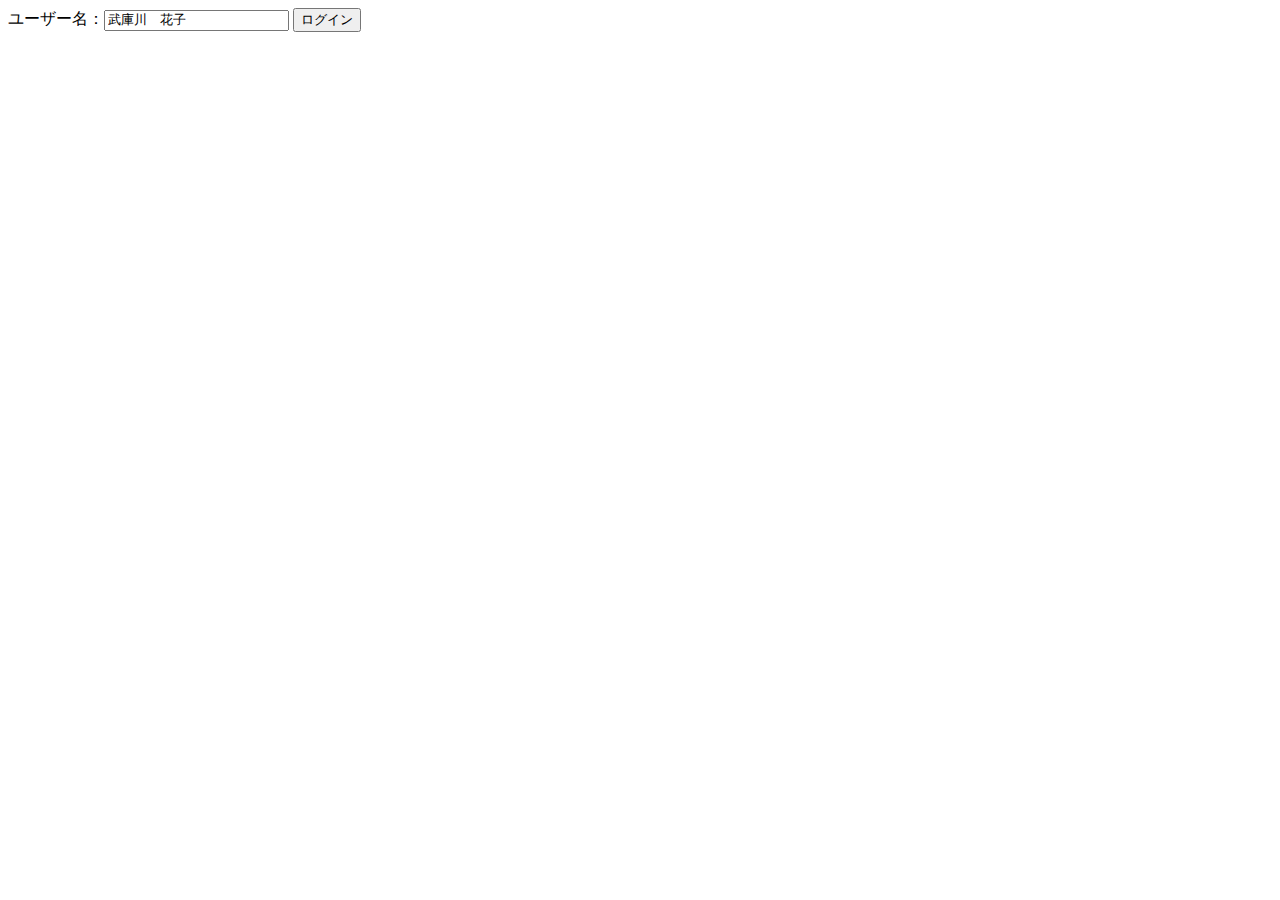
<file: js-template/login.html>
<!DOCTYPE html>
<html lang="ja">
  <head>
    <meta charset="UTF-8" />
    <meta name="viewport" content="width=device-width, initial-scale=1.0" />
    <title>MUSESログイン</title>
  </head>
  <body>
    ユーザー名：<input /> <!-- ユーザー名を入力するためのテキストボックスを表示 --><button>ログイン</button>  <!-- ログインボタンを表示 -->

    <script>
      document.addEventListener('DOMContentLoaded', async () => { /* ページのDOMツリーが読み込まれたときに実行される関数を定義 */
        delete sessionStorage.username; /* セッションストレージからユーザー名を削除。前回のセッションで入力されたユーザー名がクリアされる */
        document.querySelector('input').value = '武庫川　花子'; /* ユーザー名のテキストボックスに初期値として"武庫川　花子"を設定 */
      });

      document.querySelector('button').addEventListener('click', () => { /* ログインボタンがクリックされたときに実行される関数を定義*/
        const username = document.querySelector('input').value; /* テキストボックスからユーザー名を取得してusername変数に代入 */
        if (!username) {
          window.alert('ユーザー名を入力してください');
        } else { /* ユーザー名が空でないことを確認し、空の場合はアラートを表示。空でない場合は、次の処理に進む。 */
          sessionStorage.username = username; /* 入力されたユーザー名をセッションストレージに保存 */
          location.href = 'index.html'; /* ログインが成功したら、'index.html'にリダイレクトする */
        }
      });
    </script>
  </body>
</html>
</file>
